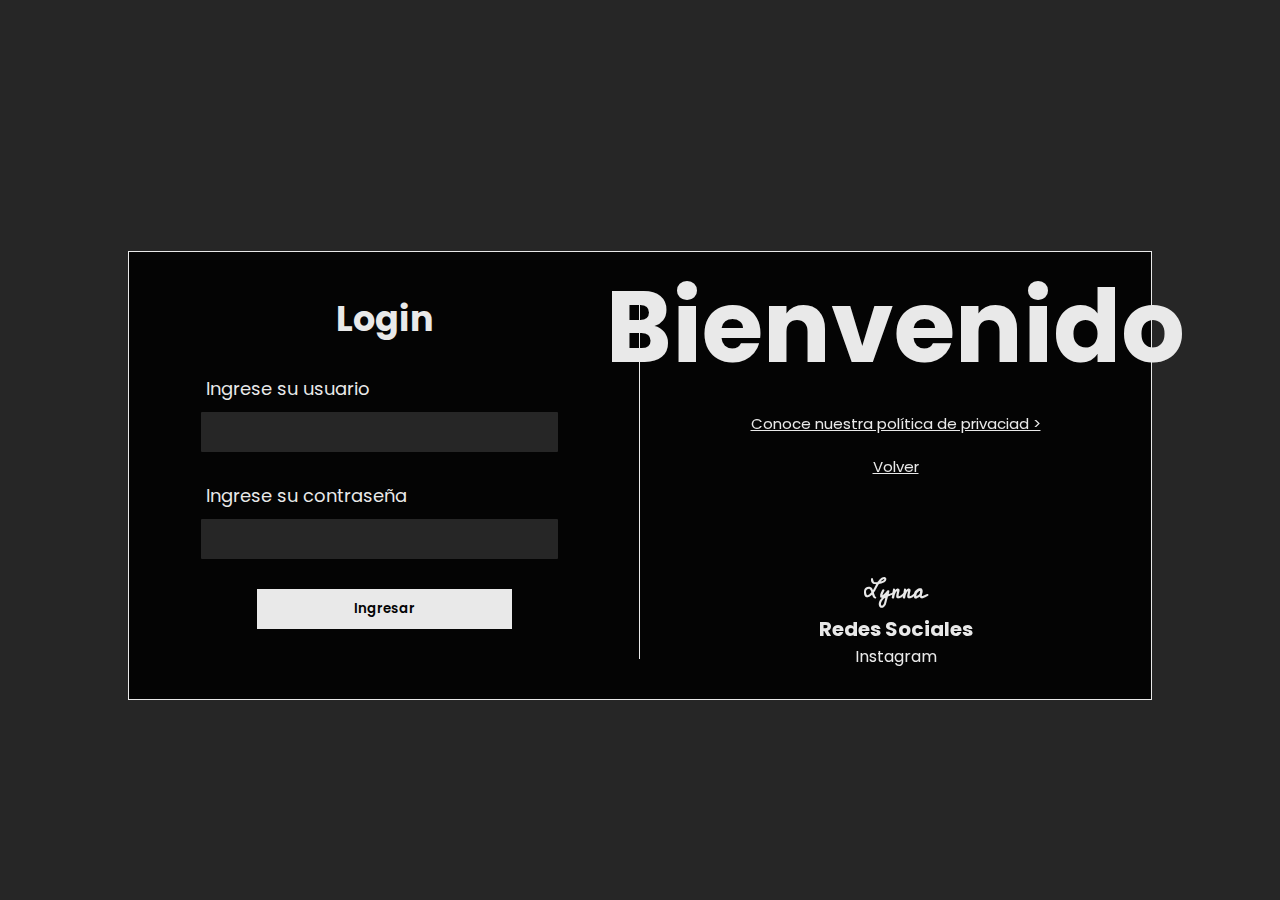
<file: login.html>
<!DOCTYPE html>
<html lang="en">
<head>
    <meta charset="UTF-8">
    <meta http-equiv="X-UA-Compatible" content="IE=edge">
    <meta name="viewport" content="width=device-width, user-scalable=no, initial-scale=1.0, maximum-scale=1.0, minimum-scale=1.0">
    
    
    
    <title>Lynna - Iniciar Sesión</title>



    <link rel="stylesheet" href="/login.css">
 </head>
<body>

  <!-- <header>

    <div class="header-content">

      <div class="lynna"><h2>Lynna</h2></div>
      <div class="menu1">
        <nav class="navegador">

         <ul>
          <li><a class="incio a" href="/index_princ.html">Inicio</a></li>
          <li><a class="active2 a" href="/index.html">Menú</a></li>
          <li><a class="active2 a" href="/nosotros.html">Nosotros</a></li>
          <li><a class="nosotros a" href="/login.html">Iniciar Sesión</a></li>
         </ul>
              
            
            
        </nav>
      </div>

      

         

    </div>
    
      


      
  </header>
   -->
  

 

    <section class="cajas-flex-grand">
      
      <div class="contenido">
             
        <form action="INICIO SESION" name="form" class="formulario">
          <div class="caja-centrar-int"><h1>Login</h1></div>
          <label for="">Ingrese su usuario</label>
          <input type="text" name="login" required class="datos">
          <label for="">Ingrese su contraseña</label>
          <input type="password" name="password" required class="datos">
          <div class="caja-centrar-int">
            <input onclick="iniciar()"  type="button" value="Ingresar" class="boton">
          </div>
         
  
      
        </form>
        <section class="info">
      
         <div class="textos">
           <div class="Bienvenido"><h1>Bienvenido</h1></div>
           <a href="/politica.html">Conoce nuestra política de privaciad ></a>
           <a href="index_princ.html"> Volver</a>
         
          
          </div>
          <footer>
            <section class="logo-footer"><h2>Lynna</h2></section>
            <section class="footer-1">
               <div class="caja-nosotros">
                  <h2>Redes Sociales</h2>
                  <div class="caja-insta">
                  
                    <div class="text-p"><a href="#">Instagram</a></div>
                     
                  </div>
                  
               </div>
            </section>
           
             
          </footer>
          
        </section>


       
      </div>
   </section>
  
  
     
  
  
  
  

  
  
  


    







  <!-- JS -->
  <script src="/login.js"></script>

</body>
</html>
</file>
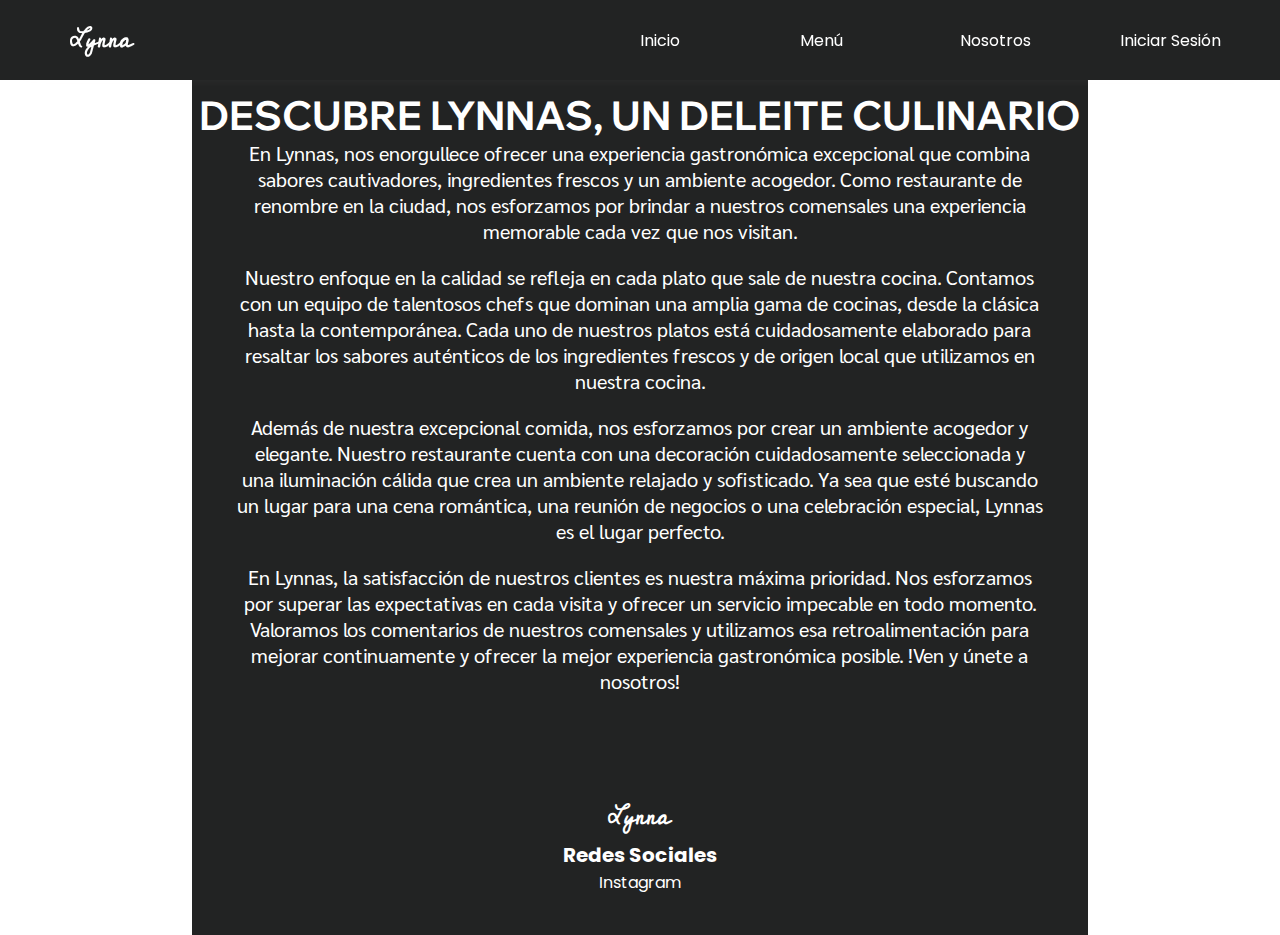
<file: nosotros.html>
<!DOCTYPE html>
<html lang="en">
<head>
    <meta charset="UTF-8">
    <meta http-equiv="X-UA-Compatible" content="IE=edge">

    <meta name="viewport" content="width=device-width, user-scalable=no, initial-scale=1.0, maximum-scale=1.0, minimum-scale=1.0">
    
    <link href="https://unpkg.com/aos@2.3.1/dist/aos.css" rel="stylesheet">
    
    
    <title>Restaurantes Lynna</title>

    <link rel="stylesheet" href="/nosotros.css">
</head>
<body>

   <header>
      <div class="header-content">
         <div class="lynna">
            <h2>Lynna</h2>
         </div>
         <div class="menu1">
            <nav class="navegador">
              <ul>
               <li><a class="incio a" href="./index.html">Inicio</a></li>
               <li><a class="active2 a" href="/index.html">Menú</a></li>
               <li><a class="nosotros a" href="/nosotros.html">Nosotros</a></li>
               <li><a class="nosotros a" href="/login.html">Iniciar Sesión</a></li>
              </ul>
            </nav>
         </div>

         <!---Menu desplegable (INVISIBLE)-->

           <div class="icono-menu">
             <img src="./icons8-menú-50.png" alt="" id="menu-img">
           </div>
          <div class="active active1" id="menu">
              <ul>
                 <li><a href="/index_princ.html">Incio</a></li>
                 <li><a href="/index.html">Menú</a></li>
                 <li><a href="/nosotros.html">Nosotros</a></li>
                 <li><a href="/login.html">Iniciar  Sesión</a></li>
             </ul>

            </div> 







        </div>



    </header>






    <section class="fondo-texto">
        <div class="fondo"></div>
        <section class="todo">
    
       
            <div class="info-1" >
    
                <h1 class="titulo-n">DESCUBRE LYNNAS, UN DELEITE CULINARIO</h1>
                <div class="parrafos">
                 <p  class="cont-n">
                     En Lynnas, nos enorgullece ofrecer una experiencia gastronómica excepcional que combina sabores cautivadores, ingredientes frescos y un ambiente acogedor. Como restaurante de renombre en la ciudad, nos esforzamos por brindar a nuestros comensales una experiencia memorable cada vez que nos visitan.
                 </p>
     
                 <p class="cont-n">
                     Nuestro enfoque en la calidad se refleja en cada plato que sale de nuestra cocina. Contamos con un equipo de talentosos chefs que dominan una amplia gama de cocinas, desde la clásica hasta la contemporánea. Cada uno de nuestros platos está cuidadosamente elaborado para resaltar los sabores auténticos de los ingredientes frescos y de origen local que utilizamos en nuestra cocina.
                 </p>
     
                 <p class="cont-n">
                     Además de nuestra excepcional comida, nos esforzamos por crear un ambiente acogedor y elegante. Nuestro restaurante cuenta con una decoración cuidadosamente seleccionada y una iluminación cálida que crea un ambiente relajado y sofisticado. Ya sea que esté buscando un lugar para una cena romántica, una reunión de negocios o una celebración especial, Lynnas es el lugar perfecto.
                 </p>
                 <p class="cont-n">
                     En Lynnas, la satisfacción de nuestros clientes es nuestra máxima prioridad. Nos esforzamos por superar las expectativas en cada visita y ofrecer un servicio impecable en todo momento. Valoramos los comentarios de nuestros comensales y utilizamos esa retroalimentación para mejorar continuamente y ofrecer la mejor experiencia gastronómica posible.
     
                     !Ven y únete a nosotros!
                 </p>
                 <footer>
                     <section class="logo-footer"><h2>Lynna</h2></section>
                     <section class="footer-1">
                         <div class="caja-nosotros">
                            <h2>Redes Sociales</h2>
                              <div class="caja-insta">
                         
                               <div class="text-p"><a href="#">Instagram</a></div>
                         
                             </div>
                          
                         </div>
                      </section>
                    </footer>
              </div>
            </div>
    
        
        </section>
            
    </section>
    
       
       
         <script src="main.js"></script>
     
    <script>
        AOS.init();
    </script>

</body>
</html>
</file>
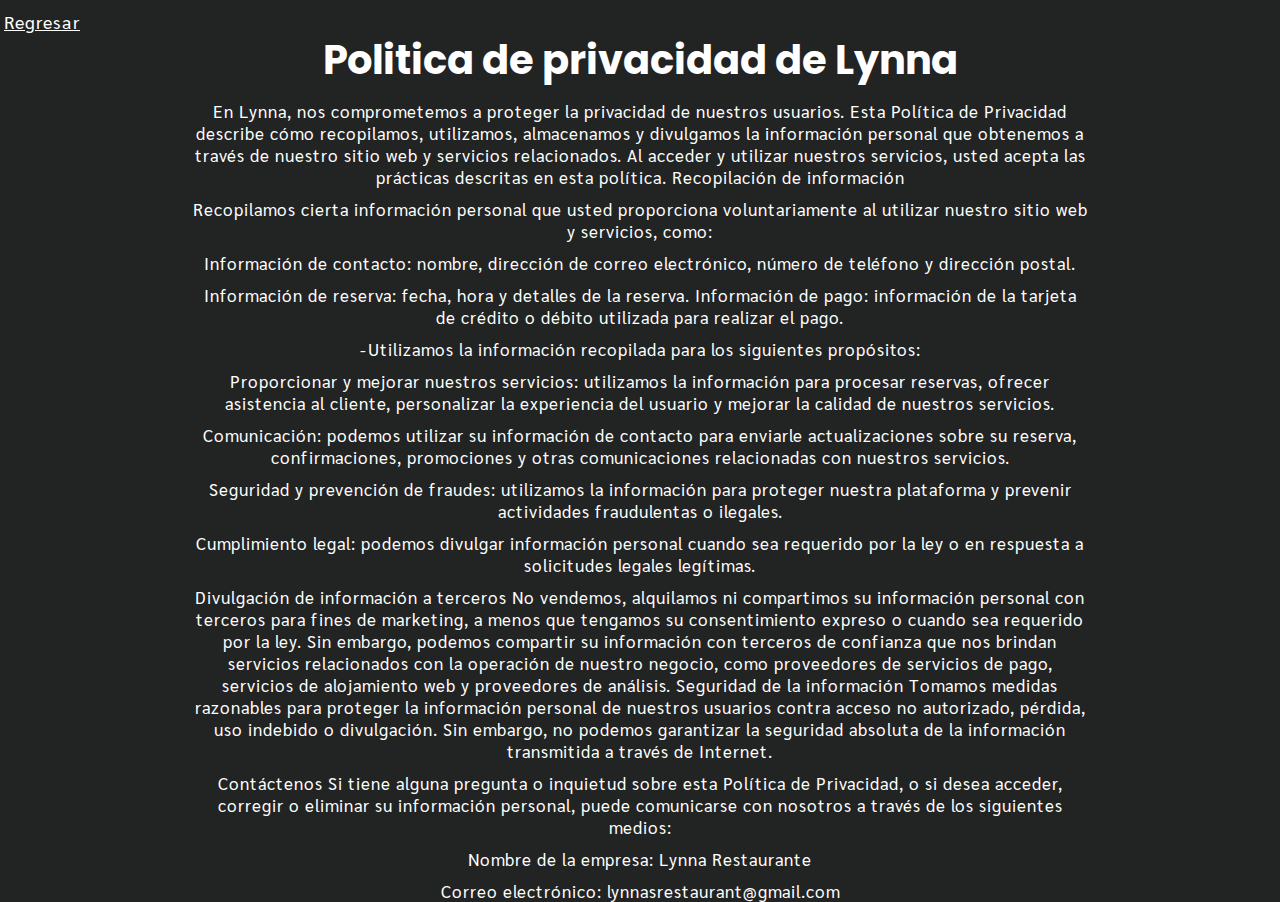
<file: politica.html>
<!DOCTYPE html>
<html lang="en">
<head>
    <meta charset="UTF-8">
    <meta http-equiv="X-UA-Compatible" content="IE=edge">

    <meta name="viewport" content="width=device-width, user-scalable=no, initial-scale=1.0, maximum-scale=1.0, minimum-scale=1.0">
    
    <link href="https://unpkg.com/aos@2.3.1/dist/aos.css" rel="stylesheet">
    
    
    <title>Politica de privacidad</title>

    <link rel="stylesheet" href="/politica.css">
    <link href="https://cdn.jsdelivr.net/npm/bootstrap@5.3.0-alpha3/dist/css/bootstrap.min.css" rel="stylesheet" integrity="sha384-KK94CHFLLe+nY2dmCWGMq91rCGa5gtU4mk92HdvYe+M/SXH301p5ILy+dN9+nJOZ" crossorigin="anonymous">
    <script src="https://cdn.jsdelivr.net/npm/bootstrap@5.3.0-alpha3/dist/js/bootstrap.bundle.min.js" integrity="sha384-ENjdO4Dr2bkBIFxQpeoTz1HIcje39Wm4jDKdf19U8gI4ddQ3GYNS7NTKfAdVQSZe" crossorigin="anonymous"></script>
    </head>
<body>



    <div class="Politica">
        <div class="parrafos-p">

            <div class="boton">
                <a href="/login.html" class="btnp">Regresar</a>
            </div>

            <h1 class="titulo-p">Politica de privacidad de Lynna</h1>
           <div class="caja-3">

                <p class="cont-p">
                    En Lynna, nos comprometemos a proteger la privacidad de nuestros usuarios. Esta Política de Privacidad describe cómo recopilamos, utilizamos, almacenamos y divulgamos la información personal que obtenemos a través de nuestro sitio web y servicios relacionados. Al acceder y utilizar nuestros servicios, usted acepta las prácticas descritas en esta política.
                    Recopilación de información
                </p>

                <p class="cont-p"> Recopilamos cierta información personal que usted proporciona voluntariamente al utilizar nuestro sitio web y servicios, como:</p>

                <p class="cont-p">Información de contacto: nombre, dirección de correo electrónico, número de teléfono y dirección postal.</p>

                <p class="cont-p">  Información de reserva: fecha, hora y detalles de la reserva.
                    Información de pago: información de la tarjeta de crédito o débito utilizada para realizar el pago.</p>

                <p class="cont-p">
                   -Utilizamos la información recopilada para los siguientes propósitos:
                </p>

                <p class="cont-p"> Proporcionar y mejorar nuestros servicios: utilizamos la información para procesar reservas, ofrecer asistencia al cliente, personalizar la experiencia del usuario y mejorar la calidad de nuestros servicios.</p>

                <p class="cont-p"> Comunicación: podemos utilizar su información de contacto para enviarle actualizaciones sobre su reserva, confirmaciones, promociones y otras comunicaciones relacionadas con nuestros servicios.</p>

                <p class="cont-p">Seguridad y prevención de fraudes: utilizamos la información para proteger nuestra plataforma y prevenir actividades fraudulentas o ilegales.</p>

                <p class="cont-p"> Cumplimiento legal: podemos divulgar información personal cuando sea requerido por la ley o en respuesta a solicitudes legales legítimas.</p>

                <p class="cont-p">
                    Divulgación de información a terceros

                    No vendemos, alquilamos ni compartimos su información personal con terceros para fines de marketing, a menos que tengamos su consentimiento expreso o cuando sea requerido por la ley. Sin embargo, podemos compartir su información con terceros de confianza que nos brindan servicios relacionados con la operación de nuestro negocio, como proveedores de servicios de pago, servicios de alojamiento web y proveedores de análisis.

                    Seguridad de la información

                    Tomamos medidas razonables para proteger la información personal de nuestros usuarios contra acceso no autorizado, pérdida, uso indebido o divulgación. Sin embargo, no podemos garantizar la seguridad absoluta de la información transmitida a través de Internet.
                </p>

                <p class="cont-p">
                    Contáctenos

                    Si tiene alguna pregunta o inquietud sobre esta Política de Privacidad, o si desea acceder, corregir o eliminar su información personal, puede comunicarse con nosotros a través de los siguientes medios:
                </p>
                    <p class="cont-p">
                       Nombre de la empresa: Lynna Restaurante
                   </p>

                   <p class="cont-p">
                       Correo electrónico: lynnasrestaurant@gmail.com
                   </p>
          </div>  
        </div>

    </div>


</body>
</file>
<file: login.css>
@import url('https://fonts.googleapis.com/css2?family=Dancing+Script:wght@600&display=swap');

  @import url('https://fonts.googleapis.com/css2?family=Poppins:wght@600&display=swap');

  @import url('https://fonts.googleapis.com/css2?family=Poppins:wght@200&display=swap');


  @import url('https://fonts.googleapis.com/css2?family=Poppins:wght@300&display=swap');


  @import url('https://fonts.googleapis.com/css2?family=Wix+Madefor+Display:wght@800&display=swap');

  @import url('https://fonts.googleapis.com/css2?family=Sarabun&display=swap');
  @import url('https://fonts.googleapis.com/css2?family=Cedarville+Cursive&display=swap');


*{
    margin: 0%;
    padding: 0%;
    box-sizing: border-box;
}
body{
    background: #262626;
    display: flex;
    justify-content: center;
    align-items: center;
}
.cajas-flex-grand{
    margin-top: 50px;
}
.caja-centrar-int h1{
    color: #fff;
    display: flex;
    text-align: center;
    font-size: 40px;
    font-family:'Poppins', sans-serif;
}

.formulario{
    width: 400px;
    height: auto;
    display: flex;
    flex-direction: column;
    align-items: start;
    border-style: solid;
    border-width: .5px;
    border-color: #fff;
    margin: 0px;
}

.boton{
    font-family:'Poppins', sans-serif;
    background-color: #fff;
    width: 40%;
    color: black;
    font-weight: 600;
    border: 0;
    height: 40px;
    margin: 20px;
}


label{
    color: #fff;
    margin: 20px 20px 0px 20px;
    font-size: 15px;
    font-family:'Poppins', sans-serif;
}
.datos{
    font-size: 90%;
    color: #ffffff;
    width: 70%;
    height: 30px;
    margin: 10px 10px 10px 40px;
    padding: 10px;
    border: none;
    background-color: #262626;
    border-style: solid;
    border-width: .5px;
    border-color: #fff;
    border-radius: 1px;
}



.contenido{
    width: 100%;
    border: #fff;
    display: flex;
    justify-content: center;
    align-items: center;
    flex-direction: column;
   
}
.caja-centrar-int{
    display: flex;
    justify-content: center;
    width: 100%;
    height: auto;
    padding: 0px 0px 10px;
    margin: 0%;
}
.textos{
    display: flex;
    flex-direction: column;
}
.textos a{
    color: #fff;
    font-size: 15px;
    padding: 10px 0px 10px;
    text-align: center;
    font-family:'Poppins', sans-serif;
}
.Bienvenido{
    display: none;
}

 /*   AQUÍ COMIENZA EL FOOTER   ---------  */


 footer{
    background-color: none;
    display: flex;
    flex-direction: column;
    align-items:  center;
    text-align: center;
    padding: 80px 0px 30px;
   }
  
  .img-footer{
      width: 20px;
      height: auto;
  }
  .caja-nosotros h2   {
      color: #fff;
      margin: 0%;
     
  }
  .caja-nosotros h2 {
      color: #fff;
      font-size: 20px ;
      font-family:'Poppins', sans-serif;
  }
  .caja-insta{
      display: flex;
      flex-direction: row;
      align-items: center;
      justify-content: center;
  }
  .logo-footer h2{
    color: #fff;
    font-family: 'Cedarville Cursive', cursive;
}
 .caja-insta a{
      margin: 0%;
      text-decoration: none;
      color: #fff;
      font-family:'Poppins', sans-serif;

  }
  
  /* AQUÍ TERMINA EL FOOTER --------- */




@media screen and (min-width: 972px){

    
    body{
        background-image: url("https://img.freepik.com/fotos-premium/mesa-madera-vacia-anb-abstract-blur-aeropuerto-interior-backgounrd_1627-5403.jpg");
        background-repeat: no-repeat;
        background-size: cover;
        height: 100vh;
        display: flex;
        justify-content: center;
        align-items: center;
    }

   .cajas-flex-grand{
    width: 80%;
    height: auto;
    display: flex;
    justify-content: center;
    align-items: center;
   }

    .caja-centrar-int h1{
        color: #fff;
        display: flex;
        text-align: center;
        font-size: 35px;
        font-family:'Poppins', sans-serif;
    }

    .formulario{
        width: 50%;
        height: auto;
        display: flex;
        flex-direction: column;
        align-items: center;  
        padding: 0%;
        border: 0;
        border-right: solid #ffffff .1px;
    }

    .boton{
        margin: 20px;
        width: 50%;
        font-family:'Poppins', sans-serif;
    }


    label{
        width: 70%;
        height: auto;
        margin-top: 20px;
        font-size: 18px;
        font-family:'Poppins', sans-serif;
    }

    .datos{
        font-size: 16px;
        color: #fff;
        display: block;
        width: 70%;
        height: 40px;
        margin: 10px 10px 10px 0px;
        padding: 10px;
        border: none;
        background-color: none;
        border-radius: 1px;
    }

    .contenido{
        display: flex;
        justify-content: center;
        align-items: center;
        flex-direction: row;
        border-style: solid;
        border-color: #fff;
        border-width: .5px;
        background-color: #000000;
        opacity: .9;
    }
    .textos{
        align-items: center;
        justify-content: start;
    }
    .Bienvenido{
        display: flex;
        justify-content: center;
        color: #ffffff;
        font-size: 50px;
        font-family:'Poppins', sans-serif;
    }
    .info{
        width: 50%;
        height: auto;
        justify-content: start;
    }


  footer{
    margin-bottom: 0%;
  }
}
</file>
<file: nosotros.css>
@import url('https://fonts.googleapis.com/css2?family=Poppins:wght@600&display=swap');

  @import url('https://fonts.googleapis.com/css2?family=Poppins:wght@200&display=swap');


  @import url('https://fonts.googleapis.com/css2?family=Poppins:wght@300&display=swap');


  @import url('https://fonts.googleapis.com/css2?family=Wix+Madefor+Display:wght@800&display=swap');

  @import url('https://fonts.googleapis.com/css2?family=Sarabun&display=swap');
  @import url('https://fonts.googleapis.com/css2?family=Cedarville+Cursive&display=swap');



*{
    margin: 0%;
    padding: 0%;
    box-sizing: border-box;
    width: 100%;
    height: auto; 
    text-decoration: none;
}

/* ESTE ES EL NAVEGADOR ----------*/


header{
    position: fixed;
    top: 0;
    left: 0;
    width: 100%;
    height: 80px;
    background-color: #222323;
    z-index: 2;
    box-shadow: 0 4px 25px -22px rgba(255, 253, 253, 0.449);

}

.header-content{
    height: 80px;
    width: 100%;
    display: flex;
    justify-content: space-between;
    flex-direction: row-reverse;

}
.lynna{
    height: 80px;
    display: flex;
    align-items: center;
}
.lynna h2 {
   color: #fff;
   text-align: center;
   font-family: 'Cedarville Cursive', cursive;
}
.menu1{
    
    display: none;
}                                   


/* AQUI ES EL MENU DESPLEGABLE*/



.icono-menu{
    margin: 20px 50px;
    position: relative;
    z-index: 10;
    padding-top: 0;
}
.icono-menu img{
    vertical-align: top;
    width: 40px;
    cursor: pointer;
    
}


.active {
    background-color: rgb(42, 42, 42);
    opacity: .9;
    box-shadow: 2px 0px 5px 2px rgb(66, 66, 66);
    width: 300px;
    height: 100vh;
    position: absolute;
    top: 0;
    left: 0;
    transition: all .5s ease;
   
}

.active1{
    transform: translate(-600px);
}

.opacity{
    background-color: rgba(0, 0, 0, 0.5);
    transition: all .5s ease; 
}


.active ul{
    padding: 100px 0px 20px 0px;
    list-style: none;
}

.active ul li a{
    color: #fff;
    display: block;
    font-size: 25px;
    text-decoration: none;
    padding: 10px 50px;
    cursor: pointer; 
    opacity: 1;
    font-family: 'Poppins', sans-serif;
}
.active ul li a:hover {
    background-color: #fff;
    color: rgb(42, 42, 42)
}


/*AQUI TERMINA EL MENU DESPLEGABLE ---------------*/
body{
    
    width: 100%;
    
}
.fondo{
    display: none;
}
.todo{
    width: 100%;
    display: flex;
    background-color:#222323 ;
   
}
.info-1{
    
    width: 100%;
    margin: 0px;
    display: flex;
    flex-direction: column;
    align-items: center;
    
}

.titulo-n{
    padding-top: 130px;
    color: #fff;
    text-align: center;
    font-size: 40px;
    font-family: 'Wix Madefor Display', sans-serif;
    
}
.parrafos{
    width: 85%;
    height: auto; 
    display: flex;
    flex-direction: column;
    margin: 0%;
}
.parrafos .cont-n{
    display: flex;
    justify-content: center;
    margin: 0%;
    color: #fff;
    font-size: 20px;
    text-align: center;
    align-items: center;
    padding-bottom: 20px;
}


/* AQUÍ TERMINAN LAS PROPIEDADES DE LA SECCIÓN PRINCIPAL ---------------*/



/* ------- FOOTER -----*/
footer{
    background-color: #222323;
    display: flex;
    flex-direction: column;
    align-items:  center;
    text-align: center;
    padding: 80px 10px 40px;
   }
  
  .img-footer{
      width: 20px;
      height: auto;
  }
  .caja-nosotros h2   {
      color: #fff;
      margin: 0%;
     
  }
  .caja-nosotros h2 {
      color: #fff;
      font-size: 20px ;
      font-family: 'Poppins', sans-serif;
  }
  .caja-insta{
      display: flex;
      flex-direction: row;
      align-items: center;
      justify-content: center;
  }
  .logo-footer h2{
    color: #fff;
    font-family: 'Cedarville Cursive', cursive;
}
 .caja-insta a{
      margin: 0%;
      text-decoration: none;
      color: #fff;
      font-family: 'Poppins', sans-serif;
  }
  
  /* AQUÍ TERMINA EL FOOTER --------- */




@media screen and (min-width: 972px) {  /*  ---- MEDIA -----------------*/
/* ESTE ES EL NAVEGADOR ----------*/

.icono-menu{
    display: none;
}
.active{
    display: none;
}
header{
    position: fixed;
    top: 0;
    left: 0;
    width: 100%;
    height: 80px;
    background-color: #222323;
    z-index: 2;
    box-shadow: 0 4px 25px -22px rgba(255, 253, 253, 0.449);

}

.header-content{
    height: 80px;
    width: 100%;
    display: flex;
    justify-content: space-between;
    flex-direction: row;
}
.lynna{
    height: 80px;
    display: flex;
    align-items: center;
}
.lynna h2 {
   color: #fff;
   text-align: start;
   margin-left: 70px;
}
.menu1{
    height: 80px;
    display: flex;
}
.menu1 .navegador{
  height: 100%;
  display: flex;
  justify-content: end;
}
.navegador ul{
    list-style: none;
    display: flex;
    flex-direction: row;
    justify-content: center;
    align-items: center ;
    padding: 0;
    margin: 0;
    height: 80px;
}

.a{
    color: #fff;
    display: flex;
    align-items: center;
    width: auto;
    padding: 0;
    margin: 0%;
    transition: .1s;
    text-decoration: none;
    font-family: 'Poppins', sans-serif;

}

.a:hover{
    color: #b7450c;
   
}


/* AQUI TERMINA EL NAVEGADOR  -----------------------*/



    .fondo{
        height: 100vh;
        width: 100%;
        background-image: url("https://images.unsplash.com/photo-1414235077428-338989a2e8c0?ixlib=rb-4.0.3&ixid=M3wxMjA3fDB8MHxzZWFyY2h8M3x8cmVzdGF1cmFudCUyMGZvb2R8ZW58MHx8MHx8fDA%3D&w=1000&q=80");
        background-size: cover;
        background-repeat: no-repeat;
        position: fixed;
        display: flex;
    }
    .fondo-texto{
      position: static;
    }
    .todo{
        display: flex;
        justify-content: center;
        height: auto;
    
    }
    
    .info-1{
        background-color:#222323 ;
        width: 70%;
        height: auto;
        margin: 30px;
        position: absolute;
    }

    .titulo-n{
        padding-top: 60px;
        text-align: center;
        font-size: 40px;
        color: #fff;
        font-family: 'Wix Madefor Display', sans-serif;
        
    }

    .cont-n{
        color: #fff;
        text-align: center;
        margin: 18px;
        font-size: 20px;
        font-family: 'Sarabun', sans-serif;
    }

    .parrafos{
        width: 90%;
        height: auto;
    }

    /* ------- FOOTER -----*/
 footer{
    background-color: #222323;
    display: flex;
    flex-direction: column;
    align-items:  center;
    text-align: center;
    padding: 80px 10px 40px;
   }
  
  .img-footer{
      width: 20px;
      height: auto;
  }
  .caja-nosotros h2   {
      color: #fff;
      margin: 0%;
     
  }
  .caja-nosotros h2 {
      color: #fff;
      font-size: 20px ;
  }
  .caja-insta{
      display: flex;
      flex-direction: row;
      align-items: center;
      justify-content: center;
  }
  .logo-footer h2{
    color: #fff;
    font-family: 'Cedarville Cursive', cursive;
}
 .caja-insta a{
      margin: 0%;
      text-decoration: none;
      color: #fff;
  }
  
  /* AQUÍ TERMINA EL FOOTER --------- */

}
</file>
<file: politica.css>
@import url('https://fonts.googleapis.com/css2?family=Poppins:wght@600&display=swap');

  @import url('https://fonts.googleapis.com/css2?family=Poppins:wght@200&display=swap');


  @import url('https://fonts.googleapis.com/css2?family=Poppins:wght@300&display=swap');


  @import url('https://fonts.googleapis.com/css2?family=Wix+Madefor+Display:wght@800&display=swap');

  @import url('https://fonts.googleapis.com/css2?family=Sarabun&display=swap');


*{
    margin: 0%;
    padding: 0%;
    box-sizing: border-box;
}

body{
    background-color: #222323;
}


.titulo-p{
    text-align: center;
    font-size: 30px;
    padding-top: 50px;
    font-family:'Poppins', sans-serif;
}


.politica{
    width: 100%;
    height: auto;
    background-color: #222323;
}

.parrafos-p{
    width: 100%;
    height: auto;
    background-color: #222323;
    display: flex;
    flex-direction: column;
    justify-content: center;
    align-items: center;
    color: #fff;
}

.caja-3{
    width: 70%;
    height: auto;
}
.cont-p{
    display: flex;
    flex-direction: column;
    text-align: center;
    justify-content: center;
    font-family: 'Sarabun', sans-serif;
    letter-spacing: 1px;
    font-size: 17px;
    padding-top: 10px;
}

.boton{
    width: 6%;
    height: auto;
    background-color: #222323;
    display: flex;
    justify-content: start;
    align-items: start;
    position: absolute ;
    top: 10px; left: 4px;
}

.btnp{
    font-family: 'Sarabun', sans-serif;
    letter-spacing: 1px;
    font-size: 14px;
    color: #fff;
}



 @media screen and (min-width: 972px) {

    
    .titulo-p{
        text-align: center;
        font-size: 40px;
        padding-top: 30px;
        font-family:'Poppins', sans-serif;
    }
    
    
    .politica{
        width: 100%;
        height: auto;
        background-color: #222323;
    }
    
    .parrafos-p{
        width: 100%;
        height: auto;
        background-color: #222323;
        display: flex;
        flex-direction: column;
        justify-content: center;
        align-items: center;
        color: #fff;
    }
    
    .caja-3{
        width: 70%;
        height: auto;
    }
    .cont-p{
        display: flex;
        flex-direction: column;
        text-align: center;
        justify-content: center;
        font-family: 'Sarabun', sans-serif;
        letter-spacing: 1px;
        font-size: 17px;
        padding-top: 10px;
    }

    .boton{
        width: 6%;
        height: auto;
        background-color: #222323;
        display: flex;
        justify-content: start;
        align-items: start;
        position: absolute ;
        top: 10px; left: 4px;
    }

    .btnp{
        font-family: 'Sarabun', sans-serif;
        letter-spacing: 1px;
        font-size: 18px;
        color: #fff;
    }
}
</file>
